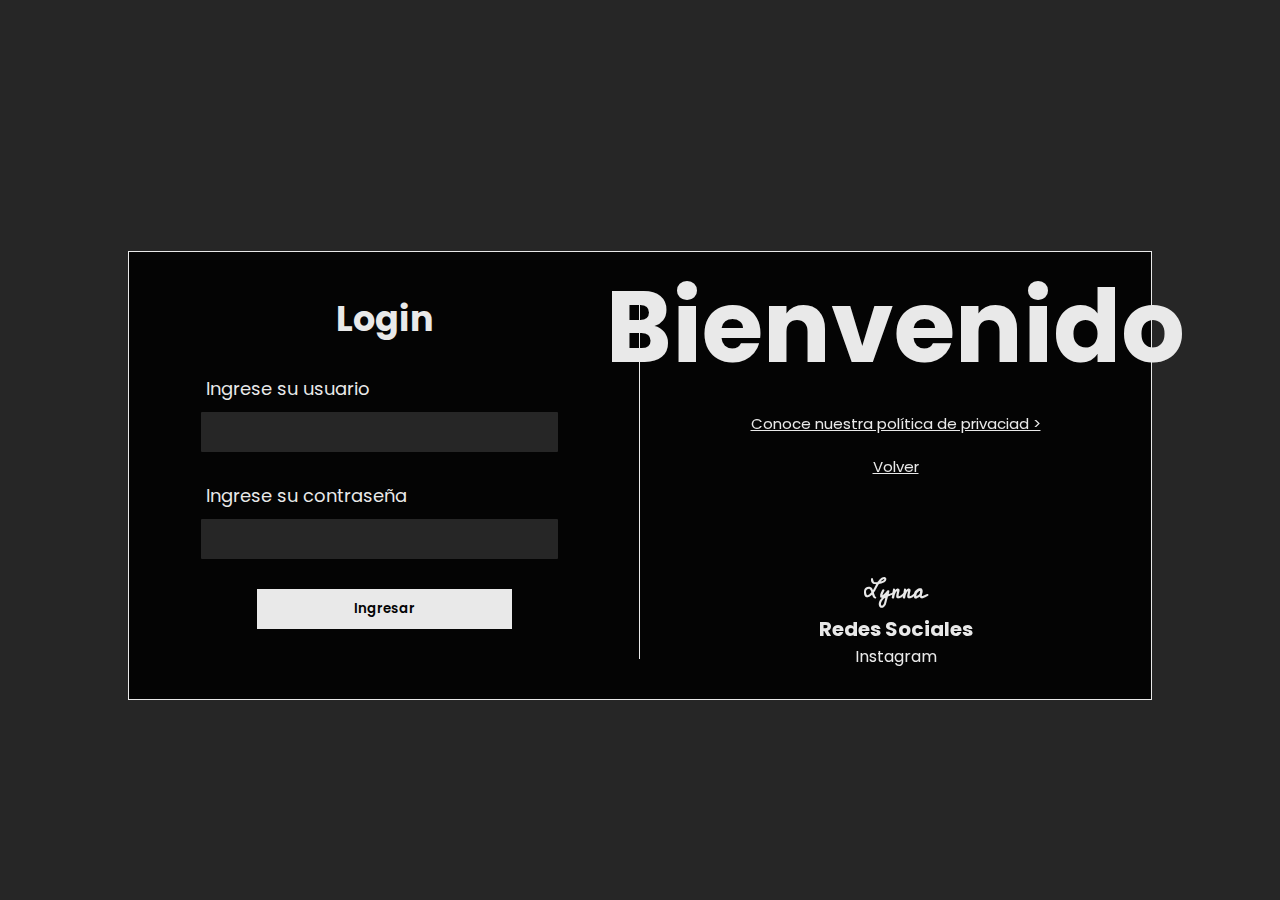
<file: login.html>
<!DOCTYPE html>
<html lang="en">
<head>
    <meta charset="UTF-8">
    <meta http-equiv="X-UA-Compatible" content="IE=edge">
    <meta name="viewport" content="width=device-width, user-scalable=no, initial-scale=1.0, maximum-scale=1.0, minimum-scale=1.0">
    
    
    
    <title>Lynna - Iniciar Sesión</title>



    <link rel="stylesheet" href="/login.css">
 </head>
<body>

  <!-- <header>

    <div class="header-content">

      <div class="lynna"><h2>Lynna</h2></div>
      <div class="menu1">
        <nav class="navegador">

         <ul>
          <li><a class="incio a" href="/index_princ.html">Inicio</a></li>
          <li><a class="active2 a" href="/index.html">Menú</a></li>
          <li><a class="active2 a" href="/nosotros.html">Nosotros</a></li>
          <li><a class="nosotros a" href="/login.html">Iniciar Sesión</a></li>
         </ul>
              
            
            
        </nav>
      </div>

      

         

    </div>
    
      


      
  </header>
   -->
  

 

    <section class="cajas-flex-grand">
      
      <div class="contenido">
             
        <form action="INICIO SESION" name="form" class="formulario">
          <div class="caja-centrar-int"><h1>Login</h1></div>
          <label for="">Ingrese su usuario</label>
          <input type="text" name="login" required class="datos">
          <label for="">Ingrese su contraseña</label>
          <input type="password" name="password" required class="datos">
          <div class="caja-centrar-int">
            <input onclick="iniciar()"  type="button" value="Ingresar" class="boton">
          </div>
         
  
      
        </form>
        <section class="info">
      
         <div class="textos">
           <div class="Bienvenido"><h1>Bienvenido</h1></div>
           <a href="/politica.html">Conoce nuestra política de privaciad ></a>
           <a href="index_princ.html"> Volver</a>
         
          
          </div>
          <footer>
            <section class="logo-footer"><h2>Lynna</h2></section>
            <section class="footer-1">
               <div class="caja-nosotros">
                  <h2>Redes Sociales</h2>
                  <div class="caja-insta">
                  
                    <div class="text-p"><a href="#">Instagram</a></div>
                     
                  </div>
                  
               </div>
            </section>
           
             
          </footer>
          
        </section>


       
      </div>
   </section>
  
  
     
  
  
  
  

  
  
  


    







  <!-- JS -->
  <script src="/login.js"></script>

</body>
</html>
</file>
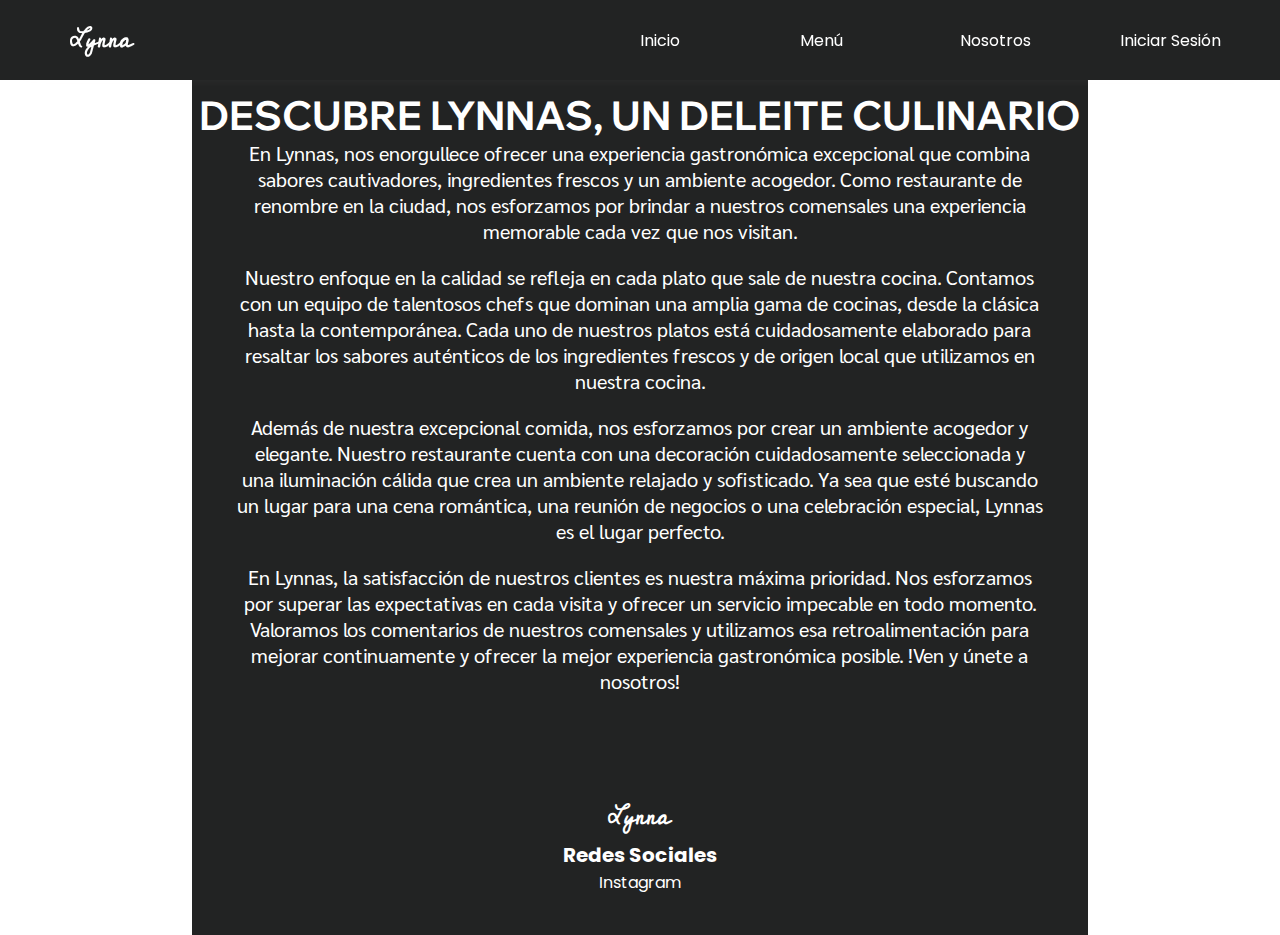
<file: nosotros.html>
<!DOCTYPE html>
<html lang="en">
<head>
    <meta charset="UTF-8">
    <meta http-equiv="X-UA-Compatible" content="IE=edge">

    <meta name="viewport" content="width=device-width, user-scalable=no, initial-scale=1.0, maximum-scale=1.0, minimum-scale=1.0">
    
    <link href="https://unpkg.com/aos@2.3.1/dist/aos.css" rel="stylesheet">
    
    
    <title>Restaurantes Lynna</title>

    <link rel="stylesheet" href="/nosotros.css">
</head>
<body>

   <header>
      <div class="header-content">
         <div class="lynna">
            <h2>Lynna</h2>
         </div>
         <div class="menu1">
            <nav class="navegador">
              <ul>
               <li><a class="incio a" href="./index.html">Inicio</a></li>
               <li><a class="active2 a" href="/index.html">Menú</a></li>
               <li><a class="nosotros a" href="/nosotros.html">Nosotros</a></li>
               <li><a class="nosotros a" href="/login.html">Iniciar Sesión</a></li>
              </ul>
            </nav>
         </div>

         <!---Menu desplegable (INVISIBLE)-->

           <div class="icono-menu">
             <img src="./icons8-menú-50.png" alt="" id="menu-img">
           </div>
          <div class="active active1" id="menu">
              <ul>
                 <li><a href="/index_princ.html">Incio</a></li>
                 <li><a href="/index.html">Menú</a></li>
                 <li><a href="/nosotros.html">Nosotros</a></li>
                 <li><a href="/login.html">Iniciar  Sesión</a></li>
             </ul>

            </div> 







        </div>



    </header>






    <section class="fondo-texto">
        <div class="fondo"></div>
        <section class="todo">
    
       
            <div class="info-1" >
    
                <h1 class="titulo-n">DESCUBRE LYNNAS, UN DELEITE CULINARIO</h1>
                <div class="parrafos">
                 <p  class="cont-n">
                     En Lynnas, nos enorgullece ofrecer una experiencia gastronómica excepcional que combina sabores cautivadores, ingredientes frescos y un ambiente acogedor. Como restaurante de renombre en la ciudad, nos esforzamos por brindar a nuestros comensales una experiencia memorable cada vez que nos visitan.
                 </p>
     
                 <p class="cont-n">
                     Nuestro enfoque en la calidad se refleja en cada plato que sale de nuestra cocina. Contamos con un equipo de talentosos chefs que dominan una amplia gama de cocinas, desde la clásica hasta la contemporánea. Cada uno de nuestros platos está cuidadosamente elaborado para resaltar los sabores auténticos de los ingredientes frescos y de origen local que utilizamos en nuestra cocina.
                 </p>
     
                 <p class="cont-n">
                     Además de nuestra excepcional comida, nos esforzamos por crear un ambiente acogedor y elegante. Nuestro restaurante cuenta con una decoración cuidadosamente seleccionada y una iluminación cálida que crea un ambiente relajado y sofisticado. Ya sea que esté buscando un lugar para una cena romántica, una reunión de negocios o una celebración especial, Lynnas es el lugar perfecto.
                 </p>
                 <p class="cont-n">
                     En Lynnas, la satisfacción de nuestros clientes es nuestra máxima prioridad. Nos esforzamos por superar las expectativas en cada visita y ofrecer un servicio impecable en todo momento. Valoramos los comentarios de nuestros comensales y utilizamos esa retroalimentación para mejorar continuamente y ofrecer la mejor experiencia gastronómica posible.
     
                     !Ven y únete a nosotros!
                 </p>
                 <footer>
                     <section class="logo-footer"><h2>Lynna</h2></section>
                     <section class="footer-1">
                         <div class="caja-nosotros">
                            <h2>Redes Sociales</h2>
                              <div class="caja-insta">
                         
                               <div class="text-p"><a href="#">Instagram</a></div>
                         
                             </div>
                          
                         </div>
                      </section>
                    </footer>
              </div>
            </div>
    
        
        </section>
            
    </section>
    
       
       
         <script src="main.js"></script>
     
    <script>
        AOS.init();
    </script>

</body>
</html>
</file>
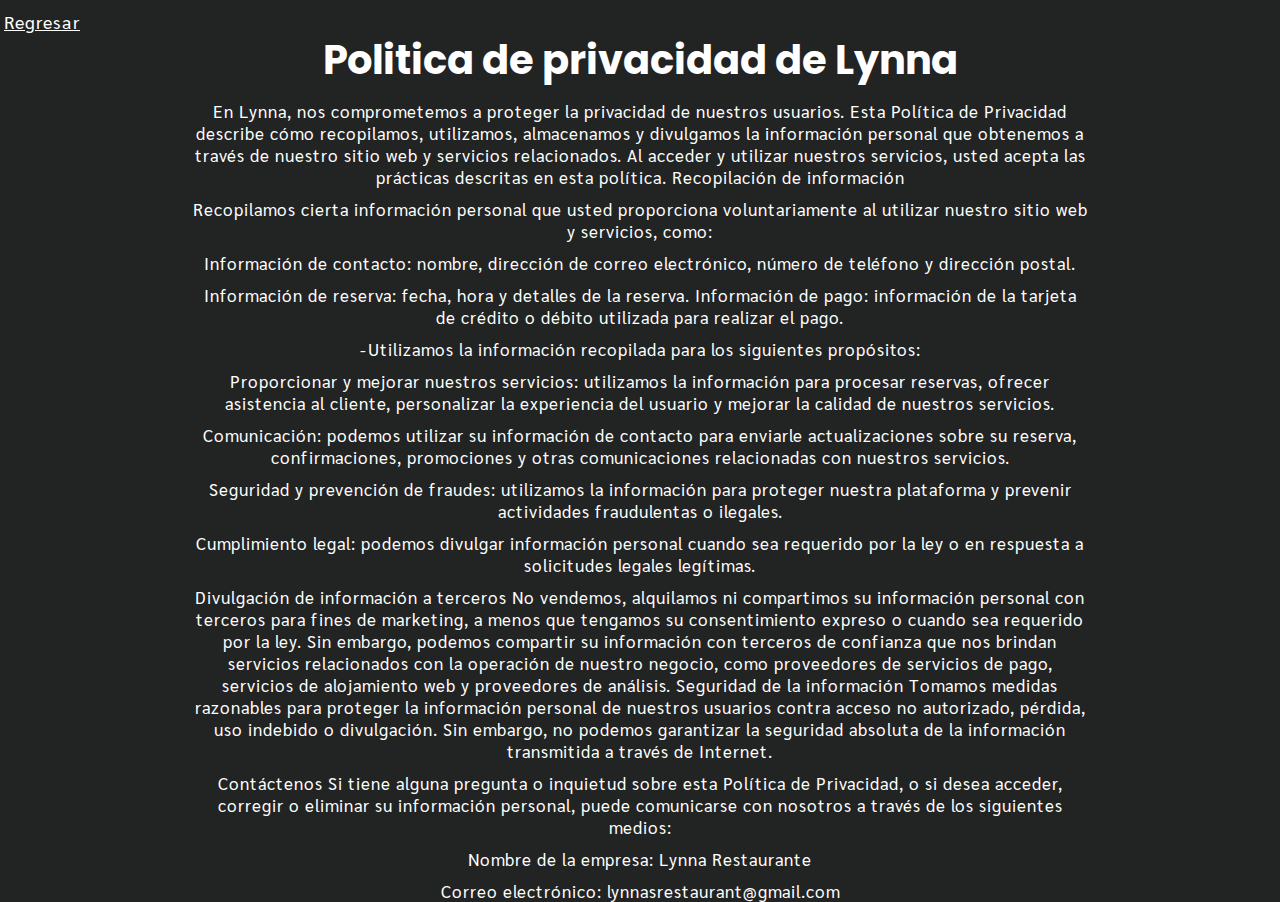
<file: politica.html>
<!DOCTYPE html>
<html lang="en">
<head>
    <meta charset="UTF-8">
    <meta http-equiv="X-UA-Compatible" content="IE=edge">

    <meta name="viewport" content="width=device-width, user-scalable=no, initial-scale=1.0, maximum-scale=1.0, minimum-scale=1.0">
    
    <link href="https://unpkg.com/aos@2.3.1/dist/aos.css" rel="stylesheet">
    
    
    <title>Politica de privacidad</title>

    <link rel="stylesheet" href="/politica.css">
    <link href="https://cdn.jsdelivr.net/npm/bootstrap@5.3.0-alpha3/dist/css/bootstrap.min.css" rel="stylesheet" integrity="sha384-KK94CHFLLe+nY2dmCWGMq91rCGa5gtU4mk92HdvYe+M/SXH301p5ILy+dN9+nJOZ" crossorigin="anonymous">
    <script src="https://cdn.jsdelivr.net/npm/bootstrap@5.3.0-alpha3/dist/js/bootstrap.bundle.min.js" integrity="sha384-ENjdO4Dr2bkBIFxQpeoTz1HIcje39Wm4jDKdf19U8gI4ddQ3GYNS7NTKfAdVQSZe" crossorigin="anonymous"></script>
    </head>
<body>



    <div class="Politica">
        <div class="parrafos-p">

            <div class="boton">
                <a href="/login.html" class="btnp">Regresar</a>
            </div>

            <h1 class="titulo-p">Politica de privacidad de Lynna</h1>
           <div class="caja-3">

                <p class="cont-p">
                    En Lynna, nos comprometemos a proteger la privacidad de nuestros usuarios. Esta Política de Privacidad describe cómo recopilamos, utilizamos, almacenamos y divulgamos la información personal que obtenemos a través de nuestro sitio web y servicios relacionados. Al acceder y utilizar nuestros servicios, usted acepta las prácticas descritas en esta política.
                    Recopilación de información
                </p>

                <p class="cont-p"> Recopilamos cierta información personal que usted proporciona voluntariamente al utilizar nuestro sitio web y servicios, como:</p>

                <p class="cont-p">Información de contacto: nombre, dirección de correo electrónico, número de teléfono y dirección postal.</p>

                <p class="cont-p">  Información de reserva: fecha, hora y detalles de la reserva.
                    Información de pago: información de la tarjeta de crédito o débito utilizada para realizar el pago.</p>

                <p class="cont-p">
                   -Utilizamos la información recopilada para los siguientes propósitos:
                </p>

                <p class="cont-p"> Proporcionar y mejorar nuestros servicios: utilizamos la información para procesar reservas, ofrecer asistencia al cliente, personalizar la experiencia del usuario y mejorar la calidad de nuestros servicios.</p>

                <p class="cont-p"> Comunicación: podemos utilizar su información de contacto para enviarle actualizaciones sobre su reserva, confirmaciones, promociones y otras comunicaciones relacionadas con nuestros servicios.</p>

                <p class="cont-p">Seguridad y prevención de fraudes: utilizamos la información para proteger nuestra plataforma y prevenir actividades fraudulentas o ilegales.</p>

                <p class="cont-p"> Cumplimiento legal: podemos divulgar información personal cuando sea requerido por la ley o en respuesta a solicitudes legales legítimas.</p>

                <p class="cont-p">
                    Divulgación de información a terceros

                    No vendemos, alquilamos ni compartimos su información personal con terceros para fines de marketing, a menos que tengamos su consentimiento expreso o cuando sea requerido por la ley. Sin embargo, podemos compartir su información con terceros de confianza que nos brindan servicios relacionados con la operación de nuestro negocio, como proveedores de servicios de pago, servicios de alojamiento web y proveedores de análisis.

                    Seguridad de la información

                    Tomamos medidas razonables para proteger la información personal de nuestros usuarios contra acceso no autorizado, pérdida, uso indebido o divulgación. Sin embargo, no podemos garantizar la seguridad absoluta de la información transmitida a través de Internet.
                </p>

                <p class="cont-p">
                    Contáctenos

                    Si tiene alguna pregunta o inquietud sobre esta Política de Privacidad, o si desea acceder, corregir o eliminar su información personal, puede comunicarse con nosotros a través de los siguientes medios:
                </p>
                    <p class="cont-p">
                       Nombre de la empresa: Lynna Restaurante
                   </p>

                   <p class="cont-p">
                       Correo electrónico: lynnasrestaurant@gmail.com
                   </p>
          </div>  
        </div>

    </div>


</body>
</file>
<file: login.css>
@import url('https://fonts.googleapis.com/css2?family=Dancing+Script:wght@600&display=swap');

  @import url('https://fonts.googleapis.com/css2?family=Poppins:wght@600&display=swap');

  @import url('https://fonts.googleapis.com/css2?family=Poppins:wght@200&display=swap');


  @import url('https://fonts.googleapis.com/css2?family=Poppins:wght@300&display=swap');


  @import url('https://fonts.googleapis.com/css2?family=Wix+Madefor+Display:wght@800&display=swap');

  @import url('https://fonts.googleapis.com/css2?family=Sarabun&display=swap');
  @import url('https://fonts.googleapis.com/css2?family=Cedarville+Cursive&display=swap');


*{
    margin: 0%;
    padding: 0%;
    box-sizing: border-box;
}
body{
    background: #262626;
    display: flex;
    justify-content: center;
    align-items: center;
}
.cajas-flex-grand{
    margin-top: 50px;
}
.caja-centrar-int h1{
    color: #fff;
    display: flex;
    text-align: center;
    font-size: 40px;
    font-family:'Poppins', sans-serif;
}

.formulario{
    width: 400px;
    height: auto;
    display: flex;
    flex-direction: column;
    align-items: start;
    border-style: solid;
    border-width: .5px;
    border-color: #fff;
    margin: 0px;
}

.boton{
    font-family:'Poppins', sans-serif;
    background-color: #fff;
    width: 40%;
    color: black;
    font-weight: 600;
    border: 0;
    height: 40px;
    margin: 20px;
}


label{
    color: #fff;
    margin: 20px 20px 0px 20px;
    font-size: 15px;
    font-family:'Poppins', sans-serif;
}
.datos{
    font-size: 90%;
    color: #ffffff;
    width: 70%;
    height: 30px;
    margin: 10px 10px 10px 40px;
    padding: 10px;
    border: none;
    background-color: #262626;
    border-style: solid;
    border-width: .5px;
    border-color: #fff;
    border-radius: 1px;
}



.contenido{
    width: 100%;
    border: #fff;
    display: flex;
    justify-content: center;
    align-items: center;
    flex-direction: column;
   
}
.caja-centrar-int{
    display: flex;
    justify-content: center;
    width: 100%;
    height: auto;
    padding: 0px 0px 10px;
    margin: 0%;
}
.textos{
    display: flex;
    flex-direction: column;
}
.textos a{
    color: #fff;
    font-size: 15px;
    padding: 10px 0px 10px;
    text-align: center;
    font-family:'Poppins', sans-serif;
}
.Bienvenido{
    display: none;
}

 /*   AQUÍ COMIENZA EL FOOTER   ---------  */


 footer{
    background-color: none;
    display: flex;
    flex-direction: column;
    align-items:  center;
    text-align: center;
    padding: 80px 0px 30px;
   }
  
  .img-footer{
      width: 20px;
      height: auto;
  }
  .caja-nosotros h2   {
      color: #fff;
      margin: 0%;
     
  }
  .caja-nosotros h2 {
      color: #fff;
      font-size: 20px ;
      font-family:'Poppins', sans-serif;
  }
  .caja-insta{
      display: flex;
      flex-direction: row;
      align-items: center;
      justify-content: center;
  }
  .logo-footer h2{
    color: #fff;
    font-family: 'Cedarville Cursive', cursive;
}
 .caja-insta a{
      margin: 0%;
      text-decoration: none;
      color: #fff;
      font-family:'Poppins', sans-serif;

  }
  
  /* AQUÍ TERMINA EL FOOTER --------- */




@media screen and (min-width: 972px){

    
    body{
        background-image: url("https://img.freepik.com/fotos-premium/mesa-madera-vacia-anb-abstract-blur-aeropuerto-interior-backgounrd_1627-5403.jpg");
        background-repeat: no-repeat;
        background-size: cover;
        height: 100vh;
        display: flex;
        justify-content: center;
        align-items: center;
    }

   .cajas-flex-grand{
    width: 80%;
    height: auto;
    display: flex;
    justify-content: center;
    align-items: center;
   }

    .caja-centrar-int h1{
        color: #fff;
        display: flex;
        text-align: center;
        font-size: 35px;
        font-family:'Poppins', sans-serif;
    }

    .formulario{
        width: 50%;
        height: auto;
        display: flex;
        flex-direction: column;
        align-items: center;  
        padding: 0%;
        border: 0;
        border-right: solid #ffffff .1px;
    }

    .boton{
        margin: 20px;
        width: 50%;
        font-family:'Poppins', sans-serif;
    }


    label{
        width: 70%;
        height: auto;
        margin-top: 20px;
        font-size: 18px;
        font-family:'Poppins', sans-serif;
    }

    .datos{
        font-size: 16px;
        color: #fff;
        display: block;
        width: 70%;
        height: 40px;
        margin: 10px 10px 10px 0px;
        padding: 10px;
        border: none;
        background-color: none;
        border-radius: 1px;
    }

    .contenido{
        display: flex;
        justify-content: center;
        align-items: center;
        flex-direction: row;
        border-style: solid;
        border-color: #fff;
        border-width: .5px;
        background-color: #000000;
        opacity: .9;
    }
    .textos{
        align-items: center;
        justify-content: start;
    }
    .Bienvenido{
        display: flex;
        justify-content: center;
        color: #ffffff;
        font-size: 50px;
        font-family:'Poppins', sans-serif;
    }
    .info{
        width: 50%;
        height: auto;
        justify-content: start;
    }


  footer{
    margin-bottom: 0%;
  }
}
</file>
<file: nosotros.css>
@import url('https://fonts.googleapis.com/css2?family=Poppins:wght@600&display=swap');

  @import url('https://fonts.googleapis.com/css2?family=Poppins:wght@200&display=swap');


  @import url('https://fonts.googleapis.com/css2?family=Poppins:wght@300&display=swap');


  @import url('https://fonts.googleapis.com/css2?family=Wix+Madefor+Display:wght@800&display=swap');

  @import url('https://fonts.googleapis.com/css2?family=Sarabun&display=swap');
  @import url('https://fonts.googleapis.com/css2?family=Cedarville+Cursive&display=swap');



*{
    margin: 0%;
    padding: 0%;
    box-sizing: border-box;
    width: 100%;
    height: auto; 
    text-decoration: none;
}

/* ESTE ES EL NAVEGADOR ----------*/


header{
    position: fixed;
    top: 0;
    left: 0;
    width: 100%;
    height: 80px;
    background-color: #222323;
    z-index: 2;
    box-shadow: 0 4px 25px -22px rgba(255, 253, 253, 0.449);

}

.header-content{
    height: 80px;
    width: 100%;
    display: flex;
    justify-content: space-between;
    flex-direction: row-reverse;

}
.lynna{
    height: 80px;
    display: flex;
    align-items: center;
}
.lynna h2 {
   color: #fff;
   text-align: center;
   font-family: 'Cedarville Cursive', cursive;
}
.menu1{
    
    display: none;
}                                   


/* AQUI ES EL MENU DESPLEGABLE*/



.icono-menu{
    margin: 20px 50px;
    position: relative;
    z-index: 10;
    padding-top: 0;
}
.icono-menu img{
    vertical-align: top;
    width: 40px;
    cursor: pointer;
    
}


.active {
    background-color: rgb(42, 42, 42);
    opacity: .9;
    box-shadow: 2px 0px 5px 2px rgb(66, 66, 66);
    width: 300px;
    height: 100vh;
    position: absolute;
    top: 0;
    left: 0;
    transition: all .5s ease;
   
}

.active1{
    transform: translate(-600px);
}

.opacity{
    background-color: rgba(0, 0, 0, 0.5);
    transition: all .5s ease; 
}


.active ul{
    padding: 100px 0px 20px 0px;
    list-style: none;
}

.active ul li a{
    color: #fff;
    display: block;
    font-size: 25px;
    text-decoration: none;
    padding: 10px 50px;
    cursor: pointer; 
    opacity: 1;
    font-family: 'Poppins', sans-serif;
}
.active ul li a:hover {
    background-color: #fff;
    color: rgb(42, 42, 42)
}


/*AQUI TERMINA EL MENU DESPLEGABLE ---------------*/
body{
    
    width: 100%;
    
}
.fondo{
    display: none;
}
.todo{
    width: 100%;
    display: flex;
    background-color:#222323 ;
   
}
.info-1{
    
    width: 100%;
    margin: 0px;
    display: flex;
    flex-direction: column;
    align-items: center;
    
}

.titulo-n{
    padding-top: 130px;
    color: #fff;
    text-align: center;
    font-size: 40px;
    font-family: 'Wix Madefor Display', sans-serif;
    
}
.parrafos{
    width: 85%;
    height: auto; 
    display: flex;
    flex-direction: column;
    margin: 0%;
}
.parrafos .cont-n{
    display: flex;
    justify-content: center;
    margin: 0%;
    color: #fff;
    font-size: 20px;
    text-align: center;
    align-items: center;
    padding-bottom: 20px;
}


/* AQUÍ TERMINAN LAS PROPIEDADES DE LA SECCIÓN PRINCIPAL ---------------*/



/* ------- FOOTER -----*/
footer{
    background-color: #222323;
    display: flex;
    flex-direction: column;
    align-items:  center;
    text-align: center;
    padding: 80px 10px 40px;
   }
  
  .img-footer{
      width: 20px;
      height: auto;
  }
  .caja-nosotros h2   {
      color: #fff;
      margin: 0%;
     
  }
  .caja-nosotros h2 {
      color: #fff;
      font-size: 20px ;
      font-family: 'Poppins', sans-serif;
  }
  .caja-insta{
      display: flex;
      flex-direction: row;
      align-items: center;
      justify-content: center;
  }
  .logo-footer h2{
    color: #fff;
    font-family: 'Cedarville Cursive', cursive;
}
 .caja-insta a{
      margin: 0%;
      text-decoration: none;
      color: #fff;
      font-family: 'Poppins', sans-serif;
  }
  
  /* AQUÍ TERMINA EL FOOTER --------- */




@media screen and (min-width: 972px) {  /*  ---- MEDIA -----------------*/
/* ESTE ES EL NAVEGADOR ----------*/

.icono-menu{
    display: none;
}
.active{
    display: none;
}
header{
    position: fixed;
    top: 0;
    left: 0;
    width: 100%;
    height: 80px;
    background-color: #222323;
    z-index: 2;
    box-shadow: 0 4px 25px -22px rgba(255, 253, 253, 0.449);

}

.header-content{
    height: 80px;
    width: 100%;
    display: flex;
    justify-content: space-between;
    flex-direction: row;
}
.lynna{
    height: 80px;
    display: flex;
    align-items: center;
}
.lynna h2 {
   color: #fff;
   text-align: start;
   margin-left: 70px;
}
.menu1{
    height: 80px;
    display: flex;
}
.menu1 .navegador{
  height: 100%;
  display: flex;
  justify-content: end;
}
.navegador ul{
    list-style: none;
    display: flex;
    flex-direction: row;
    justify-content: center;
    align-items: center ;
    padding: 0;
    margin: 0;
    height: 80px;
}

.a{
    color: #fff;
    display: flex;
    align-items: center;
    width: auto;
    padding: 0;
    margin: 0%;
    transition: .1s;
    text-decoration: none;
    font-family: 'Poppins', sans-serif;

}

.a:hover{
    color: #b7450c;
   
}


/* AQUI TERMINA EL NAVEGADOR  -----------------------*/



    .fondo{
        height: 100vh;
        width: 100%;
        background-image: url("https://images.unsplash.com/photo-1414235077428-338989a2e8c0?ixlib=rb-4.0.3&ixid=M3wxMjA3fDB8MHxzZWFyY2h8M3x8cmVzdGF1cmFudCUyMGZvb2R8ZW58MHx8MHx8fDA%3D&w=1000&q=80");
        background-size: cover;
        background-repeat: no-repeat;
        position: fixed;
        display: flex;
    }
    .fondo-texto{
      position: static;
    }
    .todo{
        display: flex;
        justify-content: center;
        height: auto;
    
    }
    
    .info-1{
        background-color:#222323 ;
        width: 70%;
        height: auto;
        margin: 30px;
        position: absolute;
    }

    .titulo-n{
        padding-top: 60px;
        text-align: center;
        font-size: 40px;
        color: #fff;
        font-family: 'Wix Madefor Display', sans-serif;
        
    }

    .cont-n{
        color: #fff;
        text-align: center;
        margin: 18px;
        font-size: 20px;
        font-family: 'Sarabun', sans-serif;
    }

    .parrafos{
        width: 90%;
        height: auto;
    }

    /* ------- FOOTER -----*/
 footer{
    background-color: #222323;
    display: flex;
    flex-direction: column;
    align-items:  center;
    text-align: center;
    padding: 80px 10px 40px;
   }
  
  .img-footer{
      width: 20px;
      height: auto;
  }
  .caja-nosotros h2   {
      color: #fff;
      margin: 0%;
     
  }
  .caja-nosotros h2 {
      color: #fff;
      font-size: 20px ;
  }
  .caja-insta{
      display: flex;
      flex-direction: row;
      align-items: center;
      justify-content: center;
  }
  .logo-footer h2{
    color: #fff;
    font-family: 'Cedarville Cursive', cursive;
}
 .caja-insta a{
      margin: 0%;
      text-decoration: none;
      color: #fff;
  }
  
  /* AQUÍ TERMINA EL FOOTER --------- */

}
</file>
<file: politica.css>
@import url('https://fonts.googleapis.com/css2?family=Poppins:wght@600&display=swap');

  @import url('https://fonts.googleapis.com/css2?family=Poppins:wght@200&display=swap');


  @import url('https://fonts.googleapis.com/css2?family=Poppins:wght@300&display=swap');


  @import url('https://fonts.googleapis.com/css2?family=Wix+Madefor+Display:wght@800&display=swap');

  @import url('https://fonts.googleapis.com/css2?family=Sarabun&display=swap');


*{
    margin: 0%;
    padding: 0%;
    box-sizing: border-box;
}

body{
    background-color: #222323;
}


.titulo-p{
    text-align: center;
    font-size: 30px;
    padding-top: 50px;
    font-family:'Poppins', sans-serif;
}


.politica{
    width: 100%;
    height: auto;
    background-color: #222323;
}

.parrafos-p{
    width: 100%;
    height: auto;
    background-color: #222323;
    display: flex;
    flex-direction: column;
    justify-content: center;
    align-items: center;
    color: #fff;
}

.caja-3{
    width: 70%;
    height: auto;
}
.cont-p{
    display: flex;
    flex-direction: column;
    text-align: center;
    justify-content: center;
    font-family: 'Sarabun', sans-serif;
    letter-spacing: 1px;
    font-size: 17px;
    padding-top: 10px;
}

.boton{
    width: 6%;
    height: auto;
    background-color: #222323;
    display: flex;
    justify-content: start;
    align-items: start;
    position: absolute ;
    top: 10px; left: 4px;
}

.btnp{
    font-family: 'Sarabun', sans-serif;
    letter-spacing: 1px;
    font-size: 14px;
    color: #fff;
}



 @media screen and (min-width: 972px) {

    
    .titulo-p{
        text-align: center;
        font-size: 40px;
        padding-top: 30px;
        font-family:'Poppins', sans-serif;
    }
    
    
    .politica{
        width: 100%;
        height: auto;
        background-color: #222323;
    }
    
    .parrafos-p{
        width: 100%;
        height: auto;
        background-color: #222323;
        display: flex;
        flex-direction: column;
        justify-content: center;
        align-items: center;
        color: #fff;
    }
    
    .caja-3{
        width: 70%;
        height: auto;
    }
    .cont-p{
        display: flex;
        flex-direction: column;
        text-align: center;
        justify-content: center;
        font-family: 'Sarabun', sans-serif;
        letter-spacing: 1px;
        font-size: 17px;
        padding-top: 10px;
    }

    .boton{
        width: 6%;
        height: auto;
        background-color: #222323;
        display: flex;
        justify-content: start;
        align-items: start;
        position: absolute ;
        top: 10px; left: 4px;
    }

    .btnp{
        font-family: 'Sarabun', sans-serif;
        letter-spacing: 1px;
        font-size: 18px;
        color: #fff;
    }
}
</file>
